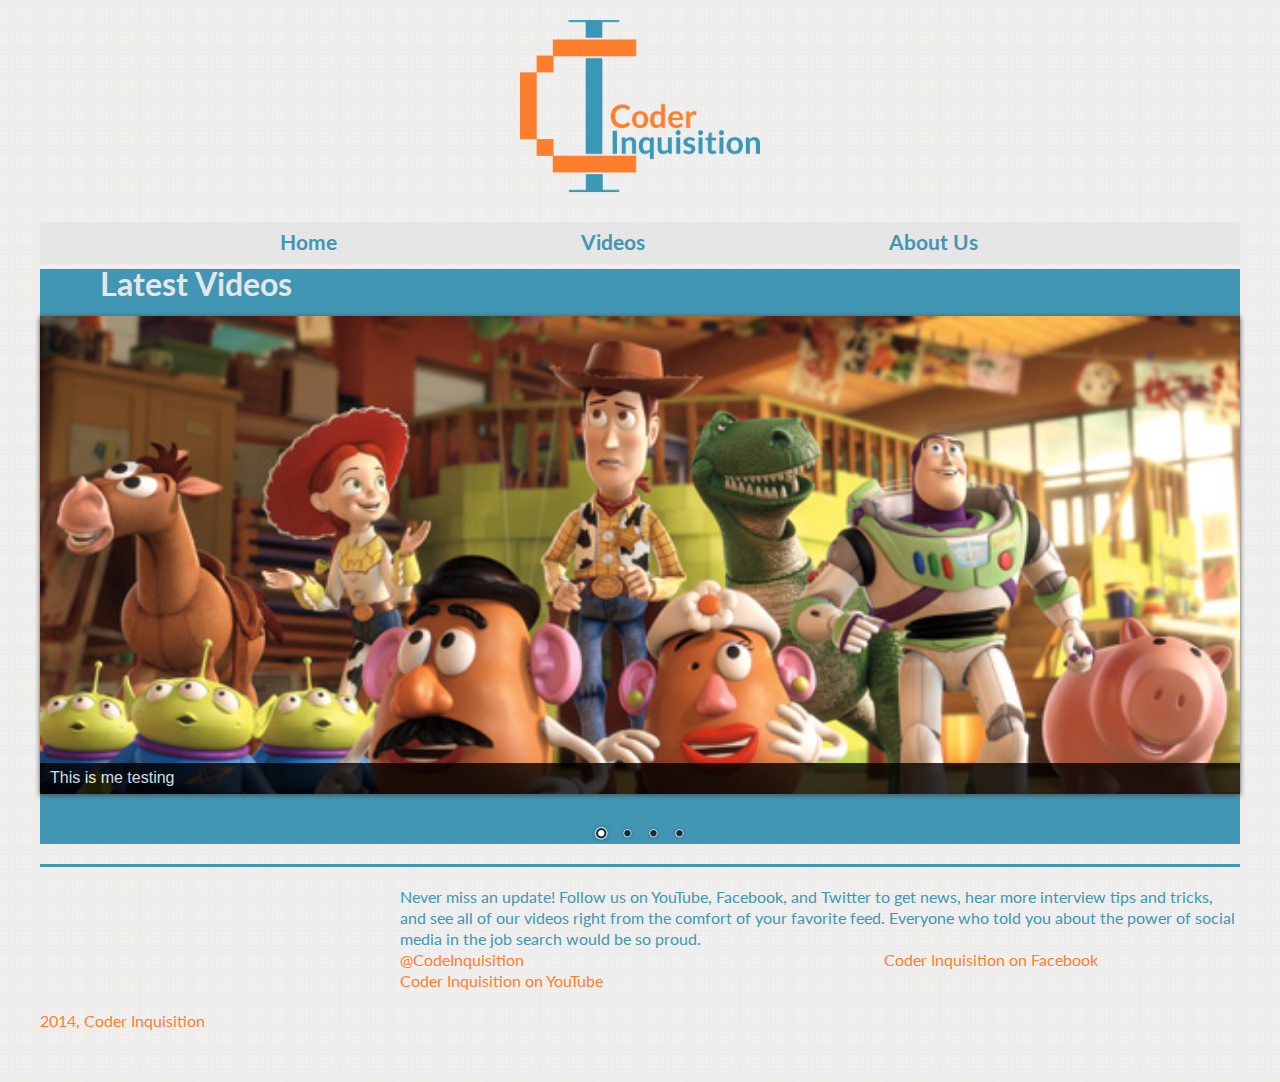
<file: index.html>
<!DOCTYPE html>
<html>
	<head>
		<meta charset="utf-8">
		<title>
		Coder Inquisition
		</title>
		<link href="css/reset.css" rel="stylesheet">
		<link href="css/style.css" rel="stylesheet">
        <link rel="stylesheet" href="css/default/default.css" type="text/css" media="screen" />
        <link rel="stylesheet" href="css/nivo-slider.css" type="text/css" media="screen" />
		<link href='http://fonts.googleapis.com/css?family=Lato:400,700,400italic,700italic' rel='stylesheet' type='text/css'>
    </head>
	<body>
		<header>
			<img src="images/ci_logo.png" id="logo">
		</header>
		<nav>
			<ul>
				<li><a href="index.html">Home</a></li>
				<li><a href="videos.html">Videos</a></li>
				<li><a href="about.html">About Us</a></li>
			</ul>
		</nav>
		<section id="latest_videos">
			<h1>Latest Videos</h1><br />
			<!-- VIDEOS WILL GO HERE -->
			<!--<div class="video_placeholder"></div>
			<div class="video_placeholder"></div>
			<div class="video_placeholder"></div>-->
            <div class="slider-wrapper theme-default">
                <div id="slider" class="nivoSlider">
                    <a href="videos.html"><img src="images/Pixar/toystory.jpg" data-thumb="images/toystory.jpg" alt="" data-transition="slideInLeft" title="This is me testing" /></a>
                    <a href="http://dev7studios.com"><img src="images/Pixar/up.jpg" data-thumb="images/up.jpg" alt="" data-transition="slideInLeft" title="This is an example of a caption" /></a>
                    <img src="images/Pixar/walle.jpg" data-thumb="images/walle.jpg" alt="" data-transition="slideInLeft" />
                    <img src="images/Pixar/nemo.jpg" data-thumb="images/nemo.jpg" alt="" data-transition="slideInLeft" title="#htmlcaption" />
                </div>
                <div id="htmlcaption" class="nivo-html-caption">
                    <strong>This</strong> is an example of a <em>HTML</em> caption with <a href="#">a link</a>. 
                </div>
            </div><br />
		</section>
		<!--<section id="main_content">
			<div id="our_videos"><img src="images/videos_box_blue.png">
			    <img src="images/videos_box_orange.png">
			</div>
			<div id="interview_tricks"><img src="images/interview_tricks_box_blue.png">
			    <img src="images/interview_tricks_box_orange.png">
			</div>
		</section>-->
		<section id="contact">
			<p>Never miss an update! Follow us on YouTube, Facebook, and Twitter to get news, hear more interview tips and tricks, and see all of our videos right from the comfort of your favorite feed. Everyone who told you about the power of social media in the job search would be so proud.</p>
			<p><a href="https://twitter.com/CodeInquisition">@CodeInquisition</a><p>
			<p><a href="https://www.facebook.com/CoderInquisition">Coder Inquisition on Facebook</a></p>
			<p><a href="http://www.youtube.com/channel/UCPnjHwLlPhyLJtIYHAtRZKg">Coder Inquisition on YouTube</a></p>
		</section>
		<footer>
			<p>
				2014, Coder Inquisition
			</p>
		</footer>
        <script type="text/javascript" src="js/scripts/jquery-1.9.0.min.js"></script>
        <script type="text/javascript" src="js/jquery.nivo.slider.js"></script>
        <script type="text/javascript">
            $(window).load(function () {
                $('#slider').nivoSlider();
            });
        </script>
	</body>
<html>
</file>
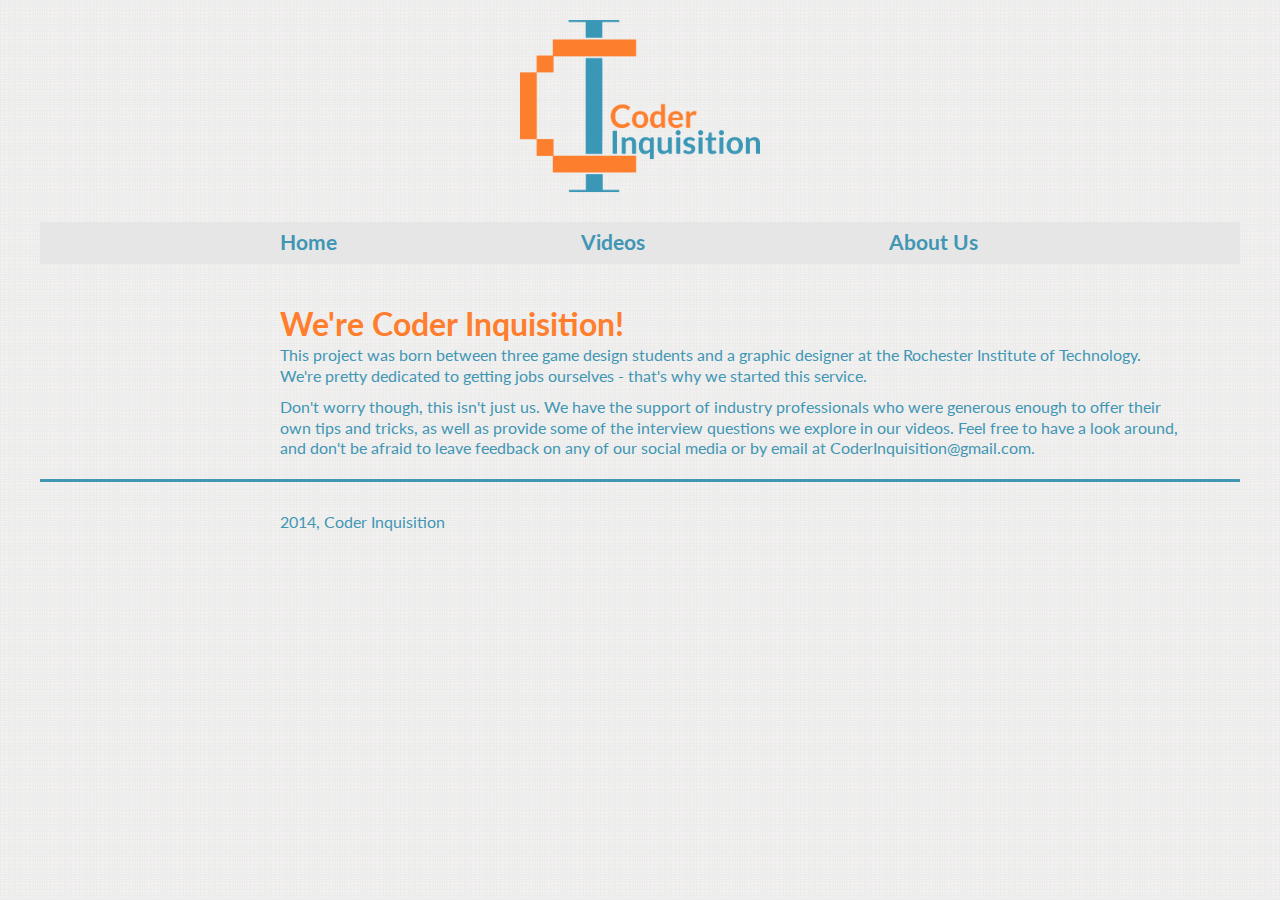
<file: about.html>
<!DOCTYPE html>
<html>
	<head>
		<meta charset="utf-8">
		<title>
		Coder Inquisition
		</title>
		<link href="css/reset.css" rel="stylesheet">
		<link href="css/style.css" rel="stylesheet">
		<link href='http://fonts.googleapis.com/css?family=Lato:400,700,400italic,700italic' rel='stylesheet' type='text/css'>
	</head>
	<body>
		<header>
			<img src="images/ci_logo.png" id="logo">
		</header>
		<nav>
			<ul>
				<li><a href="index.html">Home</a></li>
				<li><a href="videos.html">Videos</a></li>
				<li><a href="about.html">About Us</a></li>
			</ul>
		</nav>
		<section id="about">
			<h1>We're Coder Inquisition!</h1>
			<p>This project was born between three game design students and a graphic designer at the Rochester Institute of Technology. We're pretty dedicated to getting jobs ourselves - that's why we started this service. 
			</p>
			<p>Don't worry though, this isn't just us. We have the support of industry professionals who were generous enough to offer their own tips and tricks, as well as provide some of the interview questions we explore in our videos. Feel free to have a look around, and don't be afraid to leave feedback on any of our social media or by email at CoderInquisition@gmail.com.
			</p>
		<section>
		<footer>
			<p>
				2014, Coder Inquisition
			</p>
		</footer>
	</body>
</html>
</file>
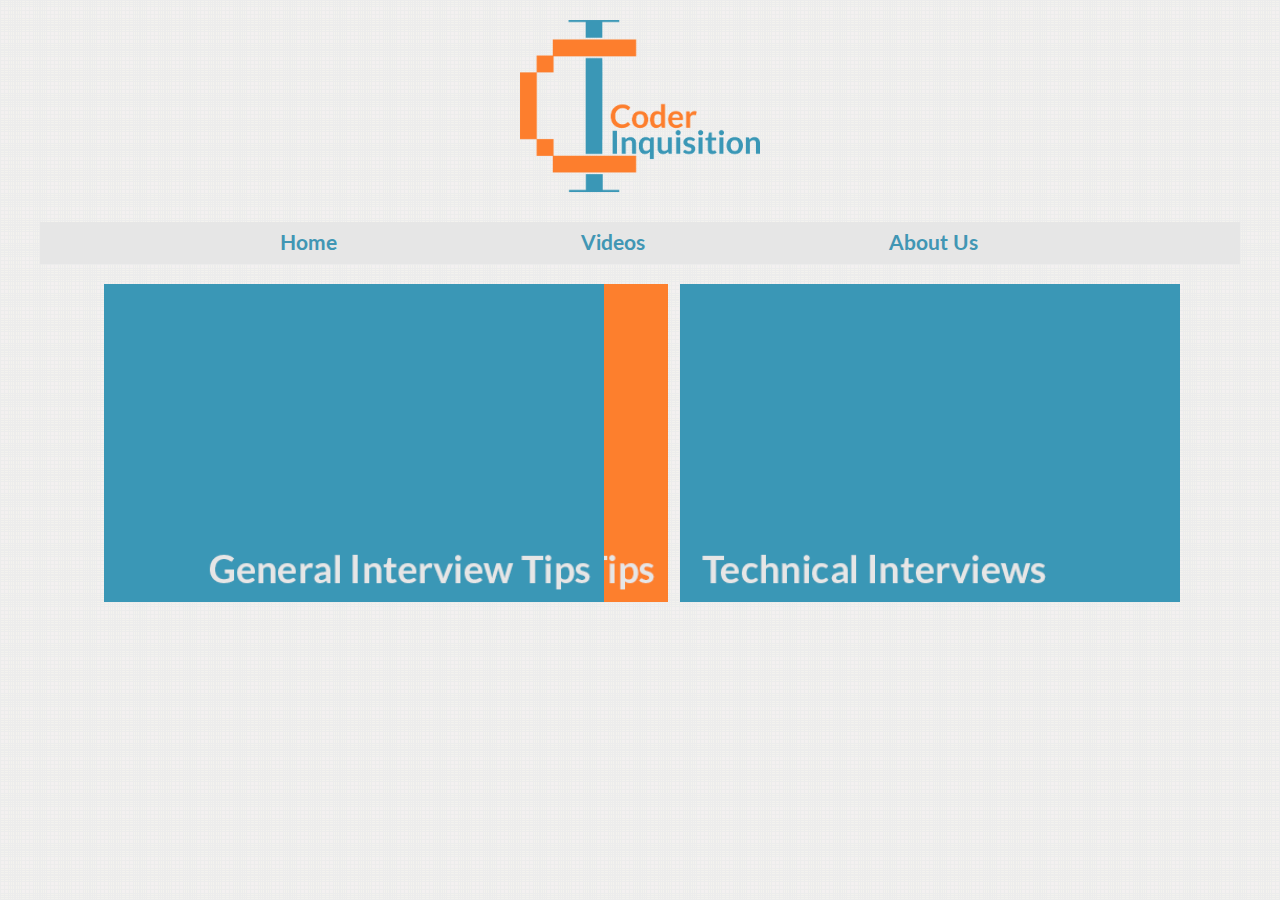
<file: videos.html>
<!DOCTYPE html>
<html>
	<head>
		<meta charset="utf-8">
		<title>
		Coder Inquisition
		</title>
		<link href="css/reset.css" rel="stylesheet">
		<link href="css/style.css" rel="stylesheet">
		<link href='http://fonts.googleapis.com/css?family=Lato:400,700,400italic,700italic' rel='stylesheet' type='text/css'>
	</head>
	<body>
		<header>
			<img src="images/ci_logo.png" id="logo">
		</header>
		<nav>
			<ul>
				<li><a href="index.html">Home</a></li>
				<li><a href="videos.html">Videos</a></li>
				<li><a href="about.html">About Us</a></li>
			</ul>
		</nav>
        <!--<div id="myContent"></div><br />
        <B>Choose Video:</B><br />
        <a href="#" onclick="playOurVideos(title)" id="previous">Previous</a>
        <a href="#" onclick="playOurVideos(title)" id="next">Next</a>-->
		<section id="content_selection">
			<div id="interviews"><img src="images/interviews_square_orange.png">
			<img src="images/interviews_square.png"></div>
			<div id="tips"><img src="images/tips_square_orange.png">
			<img src="images/tips_square.png"></div>
		</section>
	</body>
    <script src="js/youtube.js" type="text/javascript"></script>
    <script src="js/VideoLoading.js" type="text/javascript"></script>
</html>
</file>
<file: css/style.css>
html {
	margin: 0 auto;
	max-width: 1200px;
}
body {
	background-image:url('../images/bg_pattern.png');
	background-repeat: repeat;
	font-family: 'Lato', sans-serif;
	line-height: 130%;
}
img {
	max-width: 500px;
}
#logo {
	max-width: 20%;
	margin-left: 40%;
	padding-top: 20px;
}
nav  ul li{
	display: inline;
	padding-left: 20%;
}
nav a {
	font-weight: 700;
	color: #4196B4;
	text-decoration: none;
	font-size: 130%;
}
nav a:hover {
	color: #FF7E2E;
	font-style; italic;
}
nav {
	background-color:#E6E6E6;
	padding-top: 10px;
	padding-bottom: 10px;
}
#latest_videos h1 {
	font-size: 200%;
	color: #E6E6E6;
	font-weight: 700;
	padding-left: 5%;
}
#latest_videos {
	margin-top: 5px;
	background-color: #4196B4;
	padding-top: 5px;
	padding-bottom: 20px;
	/*height: 220px;*/
    height: 550px;      /*My Changes... Sorry Tess for touching your stuff*/
}
.video_placeholder {
	background-color: black;
	width: 27%;
	height: 80%;
	margin-left: 5%;
	margin-top: 10px;
	float: left;
}
#main_content img {
	position: relative;
	margin-top: 10%;
    padding-bottom: 10%;
	float:left;
	display:inline;
}
#main_content {
	width: 100%;
	float:right;
	margin-top: 20px;
}
#main_content img:last-child {
	float: right;
}
#blue_triangle img{
	margin-top: 10px;
	width: 100%;
}
#our_videos img {
	position: absolute;
	float:left;
	width: 40%;
    /*margin-top: 10%;*/        /*My changes*/
}
#our_videos img:hover {
	opacity: 0;
}
#interview_tricks img {
	position: absolute;
	float: left;
	width: 40%;
	margin-left: 50%;
    /*margin-top: 10%;*/        /*My changes again*/
}
#interview_tricks img:hover {
	opacity: 0;
}
.content_triangle{
	width: 45%;
}
#contact p {
	float: left;
	color: #4196B4;
	margin-left: 30%;
}
#contact a {
	color: #FF7E2E;
	text-decoration: none;
}
#contact a:hover {
	color: #4196B4;
}
#contact {
	float: left;
	margin-top: 20px;
	border-top: 3px #4196B4 solid;
}
#contact p:first-child {
	padding-top: 20px;
}
#contact p:last-child {
	padding-bottom: 20px;
}
footer {
	margin-top: 20px;
	padding-top: 20px;
	padding-bottom: 20px;
	border-top: 3px #4196B4 solid;
}
footer p {
	color: #FF7E2E;
	padding-bottom: 30px;
	padding-top: 20px;
}
#content_selection img:first-child {
	padding-left: 10%;
}
#tips img {
    opacity: 1;
    transition: opacity .3s ease-out;
    -moz-transition: opacity .3s ease-out;
    -webkit-transition: opacity .3s ease-out;
    -o-transition: opacity .3s ease-out;
}
#tips img:hover {
	opacity: 0;
}
#tips img {
	position: absolute;
	width: 40%;
	padding-left: 5%;
	padding-top: 20px;
	float: left;
}
#interviews img {
	position: absolute;
	width: 40%;
	padding-left: 50%;
	padding-top: 20px;
	float: right;
 }
 #interviews img:first-child {
	opacity: 1;
	transition: opacity .3s ease-out;
	-moz-transition: opacity .3s ease-out;
	-webkit-transition: opacity .3s ease-out;
	-o-transition: opacity .3s ease-out;
 }
 #interviews img:hover {
	opacity: 0;
 }
 #about p {
	color: #4196B4;
	padding-left: 20%;
	padding-right: 5%;
	padding-top: 10px;
 }
 #about h1 {
	color: #FF7E2E;
	font-size: 200%;
	padding-top: 50px;
	padding-left: 20%;
 }
</file>
<file: css/default/default.css>
/*
Skin Name: Nivo Slider Default Theme
Skin URI: http://nivo.dev7studios.com
Description: The default skin for the Nivo Slider.
Version: 1.3
Author: Gilbert Pellegrom
Author URI: http://dev7studios.com
Supports Thumbs: true
*/

.theme-default .nivoSlider {
	position:relative;
	background:#fff url(loading.gif) no-repeat 50% 50%;
    margin-bottom:10px;
    -webkit-box-shadow: 0px 1px 5px 0px #4a4a4a;
    -moz-box-shadow: 0px 1px 5px 0px #4a4a4a;
    box-shadow: 0px 1px 5px 0px #4a4a4a;
}
.theme-default .nivoSlider img {
	position:absolute;
	top:0px;
	left:0px;
	display:none;
}
.theme-default .nivoSlider a {
	border:0;
	display:block;
}

.theme-default .nivo-controlNav {
	text-align: center;
	padding: 20px 0;
}
.theme-default .nivo-controlNav a {
	display:inline-block;
	width:22px;
	height:22px;
	background:url(bullets.png) no-repeat;
	text-indent:-9999px;
	border:0;
	margin: 0 2px;
}
.theme-default .nivo-controlNav a.active {
	background-position:0 -22px;
}

.theme-default .nivo-directionNav a {
	display:block;
	width:30px;
	height:30px;
	background:url(arrows.png) no-repeat;
	text-indent:-9999px;
	border:0;
	opacity: 0;
	-webkit-transition: all 200ms ease-in-out;
    -moz-transition: all 200ms ease-in-out;
    -o-transition: all 200ms ease-in-out;
    transition: all 200ms ease-in-out;
}
.theme-default:hover .nivo-directionNav a { opacity: 1; }
.theme-default a.nivo-nextNav {
	background-position:-30px 0;
	right:15px;
}
.theme-default a.nivo-prevNav {
	left:15px;
}

.theme-default .nivo-caption {
    font-family: Helvetica, Arial, sans-serif;
}
.theme-default .nivo-caption a {
    color:#fff;
    border-bottom:1px dotted #fff;
}
.theme-default .nivo-caption a:hover {
    color:#fff;
}

.theme-default .nivo-controlNav.nivo-thumbs-enabled {
	width: 100%;
}
.theme-default .nivo-controlNav.nivo-thumbs-enabled a {
	width: auto;
	height: auto;
	background: none;
	margin-bottom: 5px;
}
.theme-default .nivo-controlNav.nivo-thumbs-enabled img {
	display: block;
	width: 120px;
	height: auto;
}
</file>
